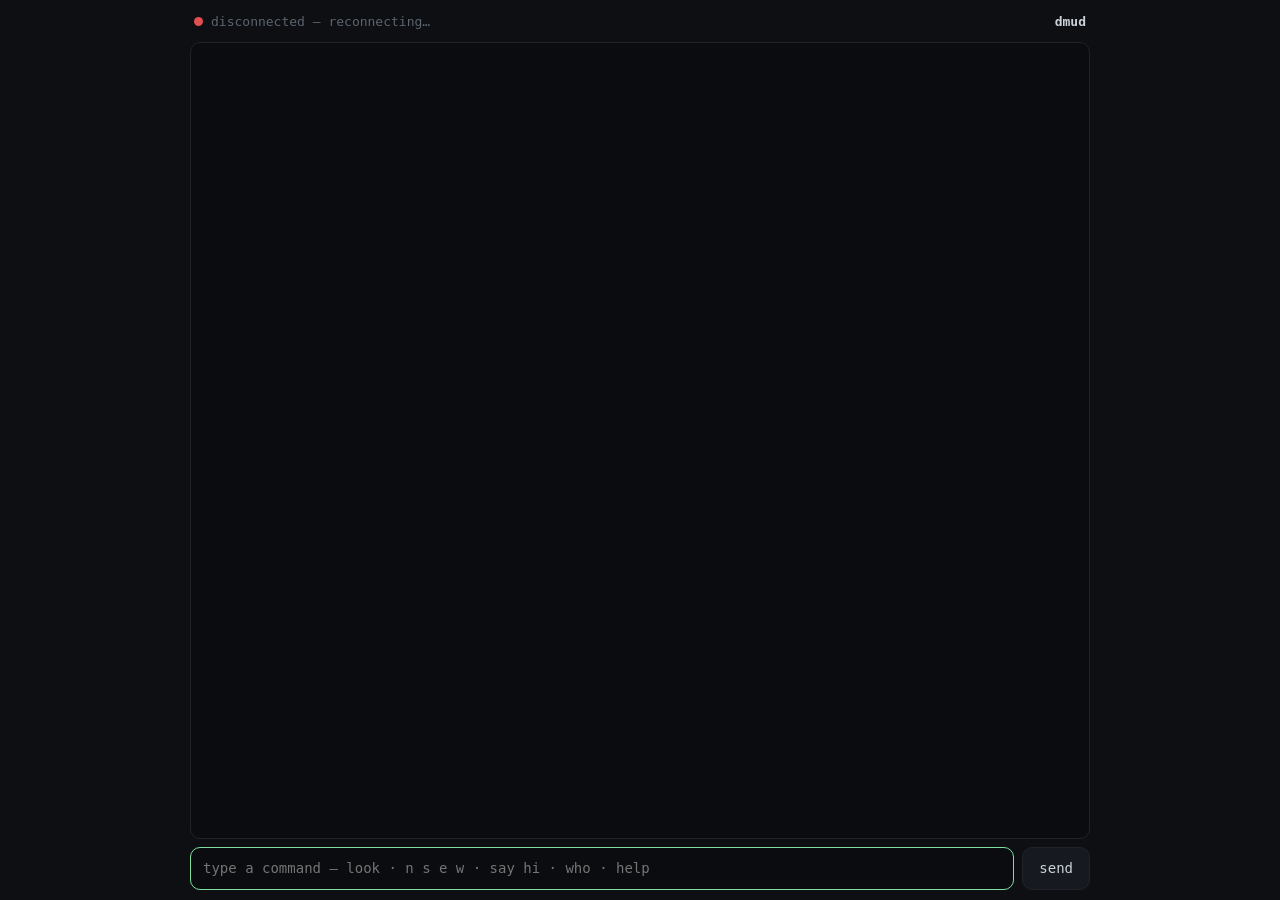
<file: web/index.html>
<!doctype html>
<html lang="en">
<head>
<meta charset="utf-8">
<meta name="viewport" content="width=device-width, initial-scale=1">
<title>dmud — live</title>
<style>
  :root{
    --bg:#0d0f12; --panel:#0a0c0f; --line:#20242a; --fg:#cdd3da; --dim:#5b6470;
    --accent:#7ee0a0; --chat:#f0b060; --combat:#e08a78; --sys:#7fb0e0; --me:#6b7480;
  }
  *{box-sizing:border-box}
  html,body{margin:0;height:100%;background:var(--bg);color:var(--fg);
    font:14px/1.5 ui-monospace,SFMono-Regular,Menlo,Consolas,monospace}
  #app{display:flex;flex-direction:column;height:100%;max-width:920px;margin:0 auto;padding:10px;gap:8px}
  #bar{display:flex;align-items:center;gap:8px;color:var(--dim);padding:2px 4px;font-size:13px}
  #dot{width:9px;height:9px;border-radius:50%;background:#e05050;flex:none;transition:background .2s}
  #dot.on{background:var(--accent)}
  #title{font-weight:600;color:var(--fg)}
  #spacer{flex:1}
  #out{flex:1;overflow-y:auto;white-space:pre-wrap;overflow-wrap:anywhere;
    padding:10px 12px;border:1px solid var(--line);border-radius:10px;background:var(--panel)}
  #out .chat{color:var(--chat)} #out .combat{color:var(--combat)}
  #out .sys{color:var(--sys)} #out .me{color:var(--me)}
  #out .system{color:var(--dim);font-style:italic}
  form{display:flex;gap:8px}
  #in{flex:1;background:var(--panel);color:var(--fg);border:1px solid var(--line);
    border-radius:10px;padding:10px 12px;font:inherit;outline:none}
  #in:focus{border-color:var(--accent)}
  button{background:#161a20;color:var(--fg);border:1px solid var(--line);
    border-radius:10px;padding:0 16px;font:inherit;cursor:pointer}
  button:hover{border-color:var(--accent)}
  /* Spectator (read-only) embed: hide the command input entirely. */
  body.spectate #form{display:none}
  #eye{display:none;color:var(--dim)}
  body.spectate #eye{display:inline}
</style>
</head>
<body>
<div id="app">
  <div id="bar">
    <span id="dot"></span><span id="status">connecting…</span>
    <span id="spacer"></span><span id="eye">👁 spectating&nbsp;·&nbsp;</span><span id="title">dmud</span>
  </div>
  <div id="out" aria-live="polite"></div>
  <form id="form" autocomplete="off">
    <input id="in" placeholder="type a command — look · n s e w · say hi · who · help"
      autocomplete="off" autocapitalize="off" spellcheck="false" autofocus>
    <button type="submit">send</button>
  </form>
</div>
<script>
(() => {
  "use strict";

  // --- Point this at your dmud server's WebSocket endpoint. ---------------
  // Leave SERVER = "" to connect to the same host that serves this page, or set
  // it (e.g. "wss://dmud.example.com/ws") when hosting the page elsewhere.
  // You can also override per-visit with ?ws=wss://host/ws.
  const SERVER = "";
  const WS = new URLSearchParams(location.search).get("ws") || SERVER ||
    ((location.protocol === "https:" ? "wss://" : "ws://") + location.host + "/ws");
  const idKey = "dmud:id:" + WS; // remembers this server's saved character

  // Spectator mode (?spectate): a read-only embed for a website — the command
  // input is hidden and we auto-"look" on connect so there's content to watch.
  const SPECTATE = new URLSearchParams(location.search).has("spectate");
  if (SPECTATE) document.body.classList.add("spectate");

  const out = document.getElementById("out");
  const inp = document.getElementById("in");
  const dot = document.getElementById("dot");
  const statusEl = document.getElementById("status");

  let ws = null, retry = 0, atBottom = true;
  out.addEventListener("scroll", () => {
    atBottom = out.scrollHeight - out.scrollTop - out.clientHeight < 24;
  });

  function append(text, cls) {
    if (!text) return;
    const span = document.createElement("span");
    if (cls) span.className = cls;
    span.textContent = text + "\n";
    out.appendChild(span);
    while (out.childElementCount > 2000) out.removeChild(out.firstChild);
    if (atBottom) out.scrollTop = out.scrollHeight;
  }

  // Translate the server's tag protocol into plain display text + a CSS class.
  // Structured frames (STATE|, EVENT|, IDENTITY|) are hidden.
  const TAG = /^([A-Z]{2,})\|([\s\S]*)$/;
  function render(frame) {
    for (let line of String(frame).replace(/\r/g, "").split("\n")) {
      const id = line.match(/^IDENTITY\|(.+)$/);
      if (id) { try { localStorage.setItem(idKey, id[1]); } catch (_) {} continue; }
      if (/^(STATE|EVENT|IDENTITY)\|/.test(line)) continue;
      let m = line.match(TAG);
      if (m) {
        let tag = m[1], rest = m[2];
        const inner = rest.match(TAG);     // drop a status word, e.g. DMG|DEATH|…
        if (inner) rest = inner[2];
        if (tag === "DMG") { append(rest, "combat"); continue; }
        if (tag === "CHAT") { append(rest, "chat"); continue; }
        if (tag === "STATUS") { append(rest, "system"); continue; }
        append(rest); continue;            // SYS or anything else: plain
      }
      // light coloring for untagged chat / combat
      if (/^(You (say|shout)|.+ (says|shouts|tells you|whispers))[:\s]/.test(line)) append(line, "chat");
      else if (/\b(attacked?|attacks|slain|defeated|\d+ damage)\b/i.test(line)) append(line, "combat");
      else append(line);
    }
  }

  function setStatus(text, on) {
    statusEl.textContent = text;
    dot.classList.toggle("on", !!on);
  }

  function connect() {
    setStatus("connecting…", false);
    try { ws = new WebSocket(WS); }
    catch (e) { setStatus("bad server URL", false); return; }
    ws.onopen = () => {
      retry = 0; setStatus(SPECTATE ? "spectating" : "connected", true);
      try { const id = localStorage.getItem(idKey); if (id) ws.send("login " + id); } catch (_) {}
      if (SPECTATE) ws.send("look"); // populate the embed immediately
      else inp.focus();
    };
    ws.onmessage = (e) => { if (typeof e.data === "string") render(e.data); };
    ws.onerror = () => { try { ws.close(); } catch (_) {} };
    ws.onclose = () => {
      setStatus("disconnected — reconnecting…", false);
      const delay = Math.min(15000, 800 * 2 ** retry++);
      setTimeout(connect, delay);
    };
  }

  // command input with a little history
  const hist = []; let hpos = 0;
  document.getElementById("form").addEventListener("submit", (e) => {
    e.preventDefault();
    const cmd = inp.value;
    inp.value = "";
    if (!cmd.trim()) return;
    if (ws && ws.readyState === WebSocket.OPEN) {
      ws.send(cmd);
      append("» " + cmd, "me");
      hist.push(cmd); hpos = hist.length;
    } else {
      append("(not connected)", "system");
    }
  });
  inp.addEventListener("keydown", (e) => {
    if (e.key === "ArrowUp" && hpos > 0) { inp.value = hist[--hpos]; e.preventDefault(); }
    else if (e.key === "ArrowDown") {
      if (hpos < hist.length - 1) inp.value = hist[++hpos];
      else { hpos = hist.length; inp.value = ""; }
      e.preventDefault();
    }
  });

  connect();
})();
</script>
</body>
</html>
</file>
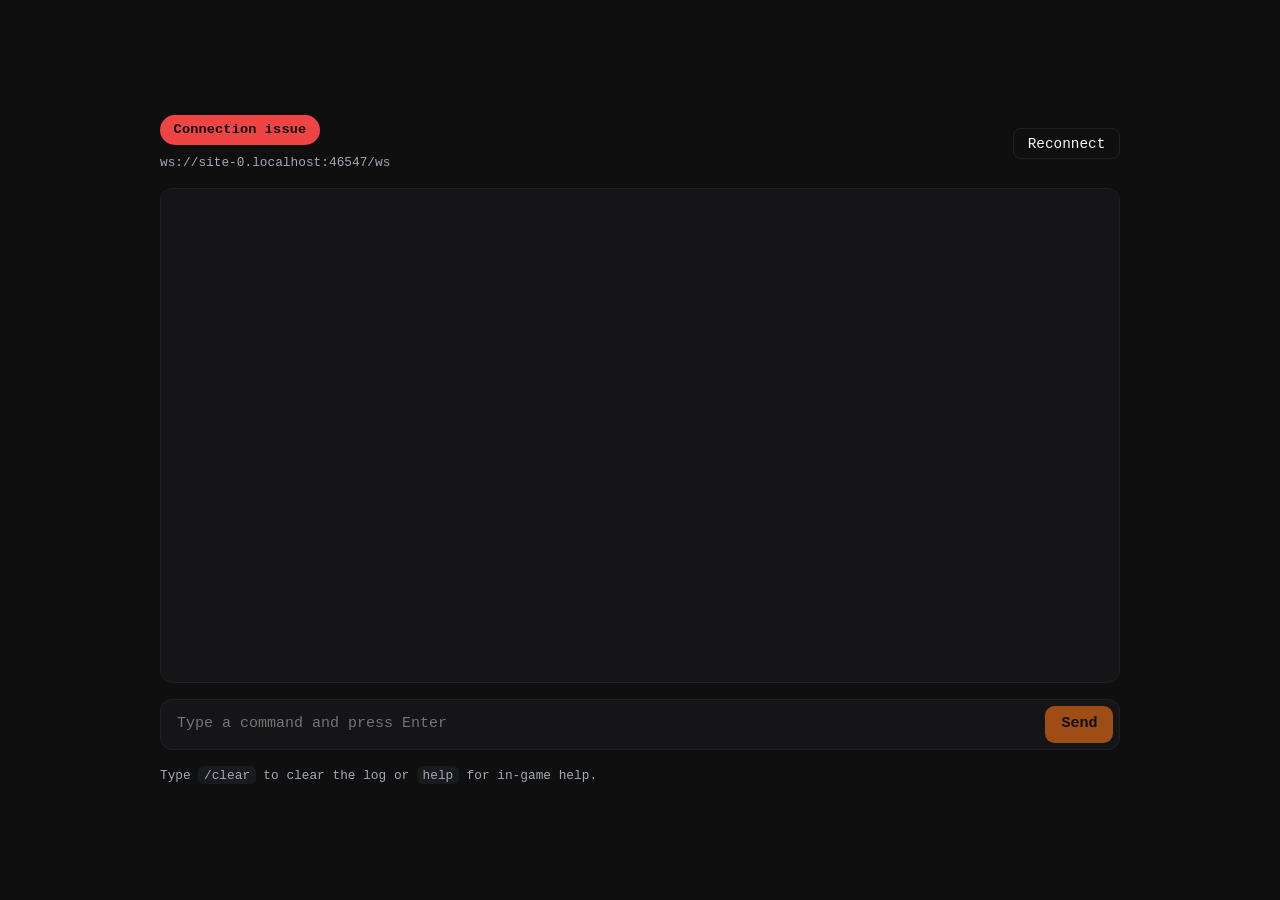
<file: internal/net/web/index.html>
<!doctype html>
<html lang="en">
<head>
  <meta charset="utf-8">
  <meta name="viewport" content="width=device-width, initial-scale=1">
  <title>DMUD</title>
  <link rel="stylesheet" href="./styles.css">
</head>
<body>
  <div class="page" id="app">
    <header class="header">
      <div class="header__status">
        <span class="status-badge" data-role="status">Connecting…</span>
        <span class="status-host" data-role="host"></span>
      </div>
      <div class="header__actions">
        <button class="ghost-button" type="button" data-action="reconnect" title="Reconnect to the server">Reconnect</button>
      </div>
    </header>

    <main class="shell" data-role="output" aria-live="polite" aria-atomic="false"></main>

    <form class="command-bar" data-role="form" autocomplete="off">
      <label class="sr-only" for="command-input">Command input</label>
      <input id="command-input" class="command-bar__input" data-role="input" type="text"
             spellcheck="false" autocapitalize="none" autocomplete="off" autofocus
             placeholder="Type a command and press Enter">
      <button class="command-bar__send" type="submit">Send</button>
    </form>

    <p class="hint" data-role="hint">Type <code>/clear</code> to clear the log or <code>help</code> for in-game help.</p>
  </div>

  <script type="module" src="./client.js"></script>
</body>
</html>
</file>
<file: internal/net/web/styles.css>
:root {
  color-scheme: dark;
  --mud-font-stack: "JetBrains Mono", "Fira Code", "SFMono-Regular", "Consolas", "Liberation Mono", "Menlo", monospace;
  --mud-bg: #0f0f10;
  --mud-surface: #151517;
  --mud-border: #1f2024;
  --mud-text: #f5f6f7;
  --mud-subtle-text: #a1a7b3;
  --mud-accent: #f97316;
  --mud-accent-text: #0b0c0f;
  --mud-success: #16a34a;
  --mud-error: #ef4444;
  --mud-scroll-track: color-mix(in srgb, var(--mud-surface) 80%, #000 20%);
  --mud-scroll-thumb: color-mix(in srgb, var(--mud-border) 70%, var(--mud-accent) 30%);
}

* {
  box-sizing: border-box;
}

html,
body {
  height: 100%;
}

body {
  margin: 0;
  font-family: var(--mud-font-stack);
  font-size: 15px;
  line-height: 1.5;
  background-color: var(--mud-bg);
  color: var(--mud-text);
  display: flex;
  align-items: center;
  justify-content: center;
  padding: clamp(1.25rem, 4vw, 2.5rem);
}

.page {
  display: flex;
  flex-direction: column;
  width: min(960px, 100%);
  gap: 1rem;
}

.header {
  display: flex;
  align-items: center;
  justify-content: space-between;
  gap: 1rem;
}

.header__status {
  display: flex;
  flex-direction: column;
  gap: 0.5rem;
}

.status-badge {
  align-self: flex-start;
  display: inline-flex;
  align-items: center;
  gap: 0.5rem;
  padding: 0.3rem 0.85rem;
  border-radius: 9999px;
  font-size: 0.85rem;
  font-weight: 600;
  letter-spacing: 0.01em;
  background-color: var(--mud-border);
  color: var(--mud-subtle-text);
  transition: background-color 180ms ease, color 180ms ease;
}

.status-badge[data-status="connected"] {
  background-color: var(--mud-success);
  color: var(--mud-accent-text);
}

.status-badge[data-status="error"] {
  background-color: var(--mud-error);
  color: var(--mud-accent-text);
}

.status-host {
  color: var(--mud-subtle-text);
  font-size: 0.8rem;
  word-break: break-all;
}

.header__actions {
  display: flex;
  align-items: center;
  gap: 0.5rem;
}

.ghost-button {
  appearance: none;
  border: 1px solid var(--mud-border);
  background: transparent;
  color: var(--mud-text);
  font-family: inherit;
  font-size: 0.9rem;
  padding: 0.4rem 0.85rem;
  border-radius: 0.5rem;
  cursor: pointer;
  transition: border-color 180ms ease, color 180ms ease, background-color 180ms ease;
}

.ghost-button:hover,
.ghost-button:focus-visible {
  border-color: var(--mud-accent);
  color: var(--mud-accent);
  outline: none;
}

.shell {
  position: relative;
  display: flex;
  flex-direction: column;
  gap: 0.25rem;
  padding: 1rem;
  border-radius: 0.75rem;
  background: var(--mud-surface);
  border: 1px solid var(--mud-border);
  min-height: clamp(320px, 55vh, 600px);
  max-height: 70vh;
  overflow-y: auto;
  font-size: 0.95rem;
  white-space: pre-wrap;
  word-break: break-word;
  scrollbar-color: var(--mud-scroll-thumb) var(--mud-scroll-track);
}

.shell::-webkit-scrollbar {
  width: 0.6rem;
}

.shell::-webkit-scrollbar-track {
  background: var(--mud-scroll-track);
  border-radius: 9999px;
}

.shell::-webkit-scrollbar-thumb {
  background: var(--mud-scroll-thumb);
  border-radius: 9999px;
}

.line {
  font-variant-ligatures: none;
}

.line--blank::before {
  content: "\00a0";
}

.line--system {
  color: var(--mud-subtle-text);
}

.command-bar {
  display: flex;
  align-items: center;
  gap: 0.5rem;
  background: var(--mud-surface);
  border: 1px solid var(--mud-border);
  border-radius: 0.75rem;
  padding: 0.35rem;
}

.command-bar__input {
  flex: 1;
  background: transparent;
  border: none;
  color: var(--mud-text);
  font: inherit;
  padding: 0.4rem 0.65rem;
  min-width: 0;
}

.command-bar__input:focus {
  outline: none;
}

.command-bar__send {
  appearance: none;
  border: none;
  background: var(--mud-accent);
  color: var(--mud-accent-text);
  font: inherit;
  font-weight: 600;
  padding: 0.45rem 1rem;
  border-radius: 0.6rem;
  cursor: pointer;
  transition: filter 180ms ease, transform 180ms ease;
}

.command-bar__send:disabled,
.command-bar__send[aria-disabled="true"] {
  opacity: 0.6;
  cursor: not-allowed;
}

.command-bar__send:hover:not(:disabled),
.command-bar__send:focus-visible:not(:disabled) {
  outline: none;
  filter: brightness(1.1);
}

.command-bar__send:active:not(:disabled) {
  transform: translateY(1px);
}

.hint {
  margin: 0;
  color: var(--mud-subtle-text);
  font-size: 0.8rem;
}

.hint code {
  font-family: var(--mud-font-stack);
  background: color-mix(in srgb, var(--mud-border) 70%, transparent);
  padding: 0.1rem 0.35rem;
  border-radius: 0.35rem;
}

.sr-only {
  position: absolute;
  width: 1px;
  height: 1px;
  padding: 0;
  margin: -1px;
  overflow: hidden;
  clip: rect(0, 0, 0, 0);
  border: 0;
}

@media (max-width: 720px) {
  body {
    padding: 1rem;
  }

  .page {
    gap: 0.75rem;
  }

  .header {
    flex-direction: column;
    align-items: flex-start;
  }

  .header__status {
    width: 100%;
  }

  .header__actions {
    width: 100%;
    justify-content: flex-end;
  }

  .shell {
    min-height: clamp(240px, 50vh, 540px);
  }
}

@media (prefers-reduced-motion: reduce) {
  *,
  *::before,
  *::after {
    animation-duration: 0.001ms !important;
    animation-iteration-count: 1 !important;
    transition-duration: 0.001ms !important;
    scroll-behavior: auto !important;
  }
}
</file>
